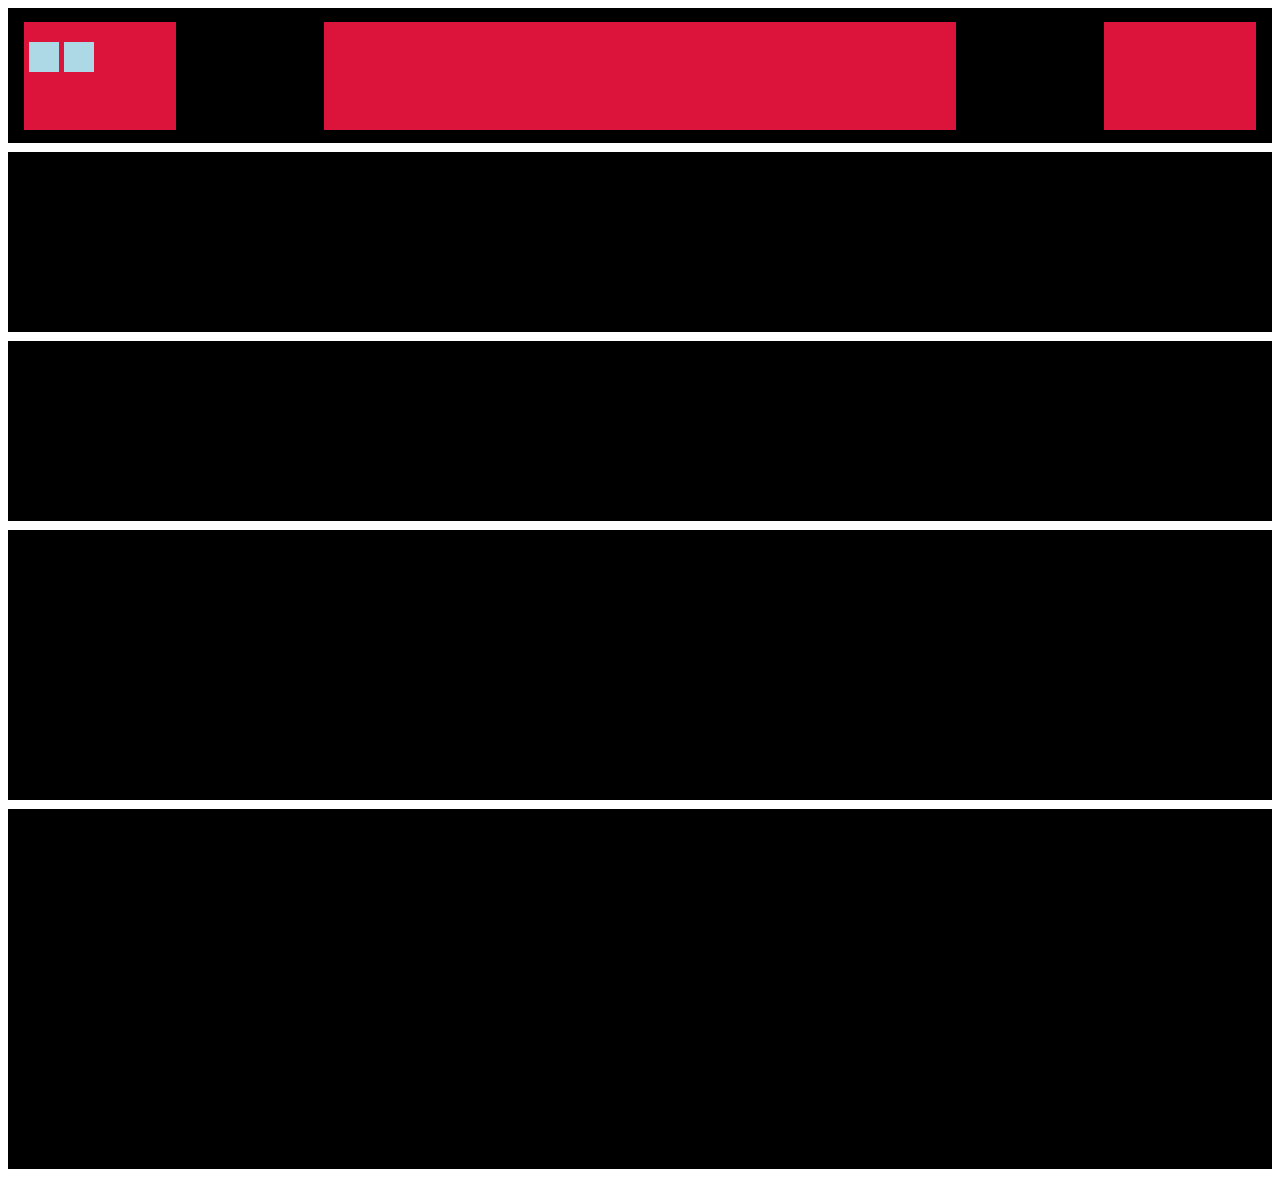
<file: Week 5/index.html>
<!DOCTYPE html>
<html lang="en">

<head>
    <title>Adobe</title>
    <link rel=stylesheet href="index.css">
</head>
<header class="header-top"> 
        <nav>
            <div class="nav2">
                <div class="blue-1"></div>
                <div class="blue-1"></div>
            </div>
            <div class="nav3"></div>
            <div class="nav1"></div>
        </nav>
</header>
<div class="top-box"> </div>
<div class="top-mid-box"> </div>
<body>
    <div class="center-content"></div>
</body>
    <div class="bottom"></div>
</html>
</file>
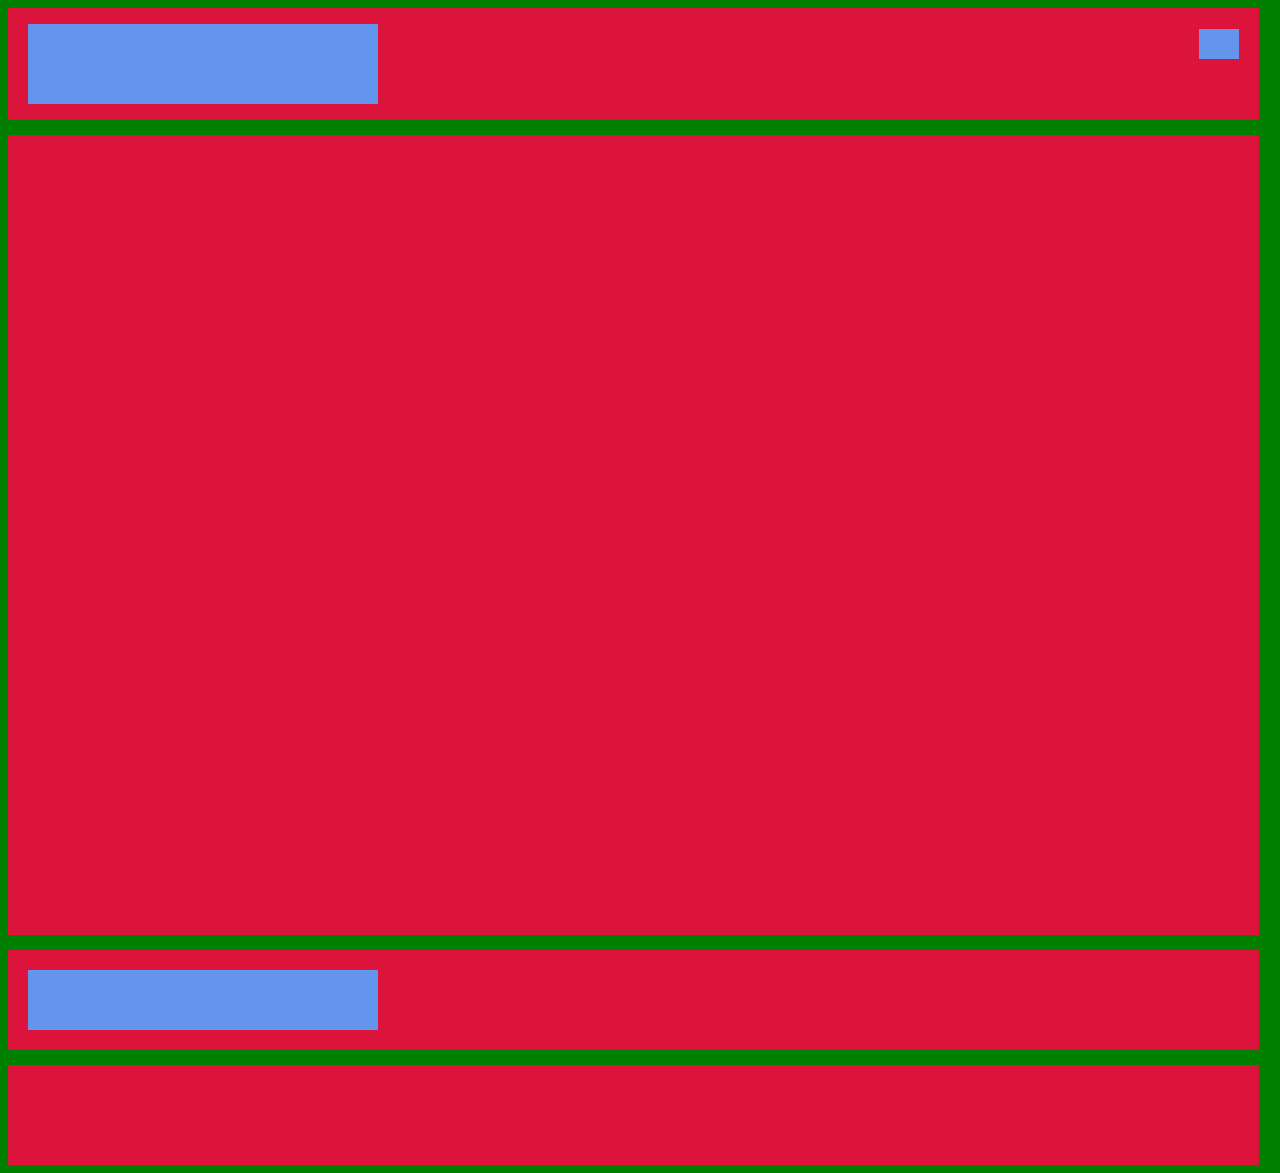
<file: Week 4/3 Facebook Post/fb.html>
<!DOCTYPE html>
<html lang="en">
<head>
    <meta charset="UTF-8">
    <meta name="viewport" content="width=device-width, initial-scale=1.0">
    <meta http-equiv="X-UA-Compatible" content="ie=edge">
    <title>Facebook</title>
    <link rel=stylesheet href="./fb.css">
</head>
<body>
    <header>
        <div class="header-box"></div>
        <div class="header-small"></div>
    </header>
    <div class="center-box"></div>
    <div class="bottom-box">
        <div class="bottom-long"></div>
    </div>
    <footer></footer>
</body>
</html>
</file>
<file: Week 5/index.css>
.header-top {
    width: 100%;
    height: 15vh;
    background: black;
    display: grid;
  
}

.nav1 {
    width: 12%;
    height: 12vh;
    background: crimson;
    display: flex;
    margin-right: 1em;

}

.nav2 {
    width: 12%;
    height: 12vh;
    background: crimson;
    display: flex;
    margin-left: 1em;
}

.blue-1 {
    width: 30px;
    height: 30px;
    background: lightblue;
    margin: 20px 0 15px 5px;
    display: flex;
}

.nav3 {
    width: 50%;
    height: 12vh;
    background: crimson;
    display: flex;
}

.top-box {
    width: 100%;
    height: 20vh;
    background: black;
    margin-top: 1vh;
}

.top-mid-box {
    width: 100%;
    height: 20vh;
    background: black;
    margin-top: 1vh;
}

.center-content {
    width: 100%;
    height: 30vh;
    background: black;
    margin-top: 1vh;
}

.bottom {
    width: 100%;
    height: 40vh;
    background: black;
    margin-top: 1vh;
}

nav {
    display: flex;
    align-items: center;
    justify-content: space-between;
}
</file>
<file: Week 4/3 Facebook Post/fb.css>
body {
    background:green;
}

header {
    width: 99%;
    height: 7em;
    background: crimson;
    display: flex;
    align-content: center;
    align-items: center;
    flex-direction: row;
    justify-content: space-between;

}

.header-box {
    background: cornflowerblue;
    display: flex;
    width: 350px;
    height: 80px;
    margin: 20px;
}

.header-small {
    background: cornflowerblue;
    display: flex;
    width: 40px;
    height: 30px;
    margin: 0 20px 40px 5px;
}

.center-box {
    background: crimson;
    width: 99%;
    height: 800px;
    margin-top: 15px;

}

.bottom-box {
    background: crimson;
    width: 99%;
    height: 100px;
    margin-top: 15px;
    display: flex;
    align-content: center;
    flex-direction: row;
    justify-content: space-between;
}

footer {
    background: crimson;
    width: 99%;
    height: 100px;
    margin-top: 15px;
}

.bottom-long {
    background: cornflowerblue;
    display: flex;
    width: 350px;
    height: 60px;
    margin: 20px;
}
</file>
